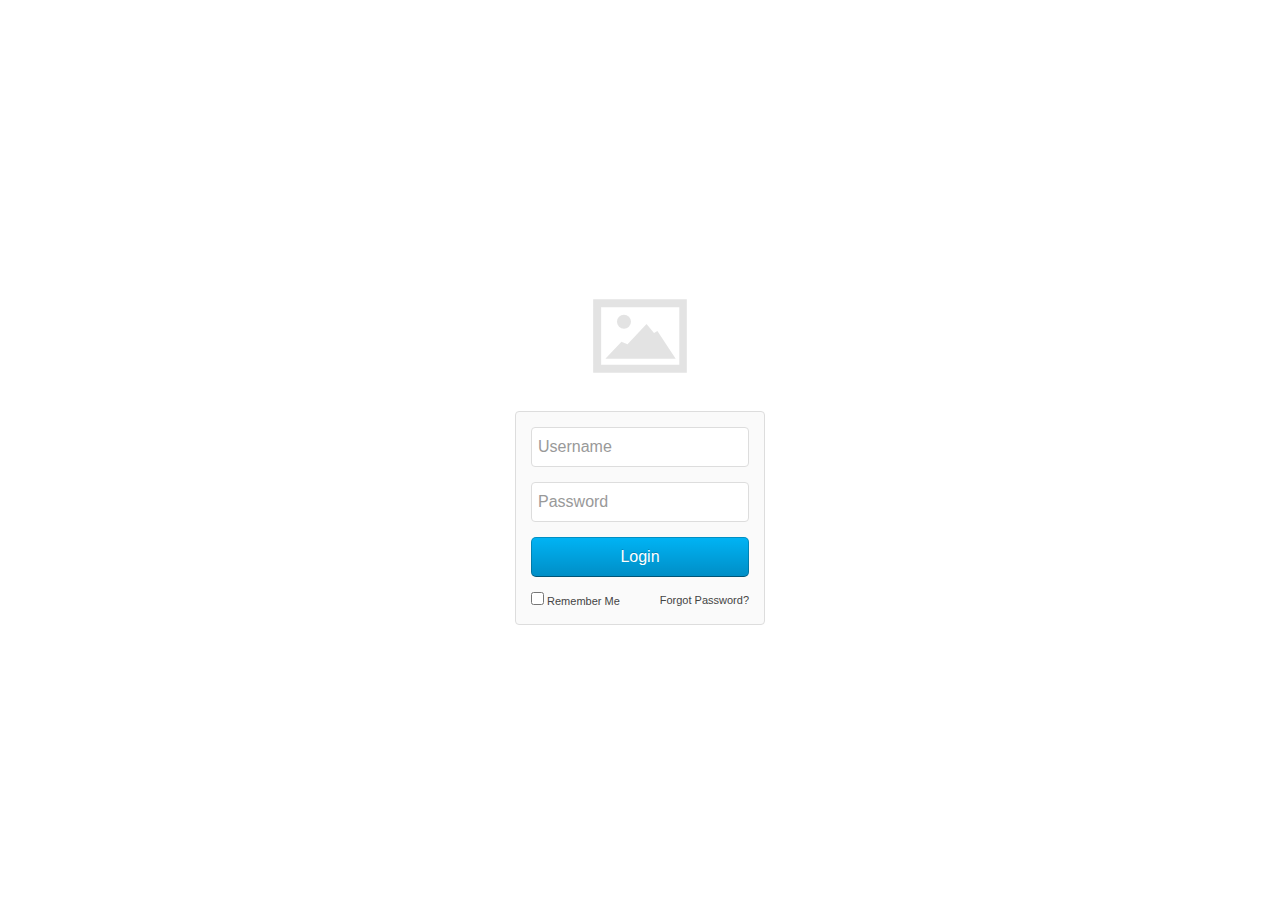
<file: index.html>
<!DOCTYPE html>
<html lang="en-gb" dir="ltr" class="uk-height-1-1">
    <head>
        <meta charset="utf-8">
        <meta name="viewport" content="width=device-width, initial-scale=1">
        <title>嘉中簡化版成績查詢系統</title>
        <link rel="stylesheet" href="css/uikit.gradient.min.css">
        <script src="https://ajax.googleapis.com/ajax/libs/jquery/2.1.4/jquery.min.js"></script>
        <script src="js/uikit.min.js"></script>
        <script src="Chart.min.js"></script>
    </head>

    <body class="uk-height-1-1">

        <div class="uk-vertical-align uk-text-center uk-height-1-1">
            <div class="uk-vertical-align-middle" style="width: 250px;">

                <img class="uk-margin-bottom" width="140" height="120" src="[data-uri]" alt="">

                <form class="uk-panel uk-panel-box uk-form" action="score.php" method="post">
                    <div class="uk-form-row">
                        <input class="uk-width-1-1 uk-form-large" type="text" placeholder="Username" name="id">
                    </div>
                    <div class="uk-form-row">
                        <input class="uk-width-1-1 uk-form-large" type="password" placeholder="Password" name="pwd">
                    </div>
                    <div class="uk-form-row">
                        <button class="uk-width-1-1 uk-button uk-button-primary uk-button-large" type="submit" href="#">Login</button>
                    </div>
                    <div class="uk-form-row uk-text-small">
                        <label class="uk-float-left"><input type="checkbox"> Remember Me</label>
                        <a class="uk-float-right uk-link uk-link-muted" href="#">Forgot Password?</a>
                    </div>
                </form>

            </div>
        </div>

    </body>

</html>
</file>
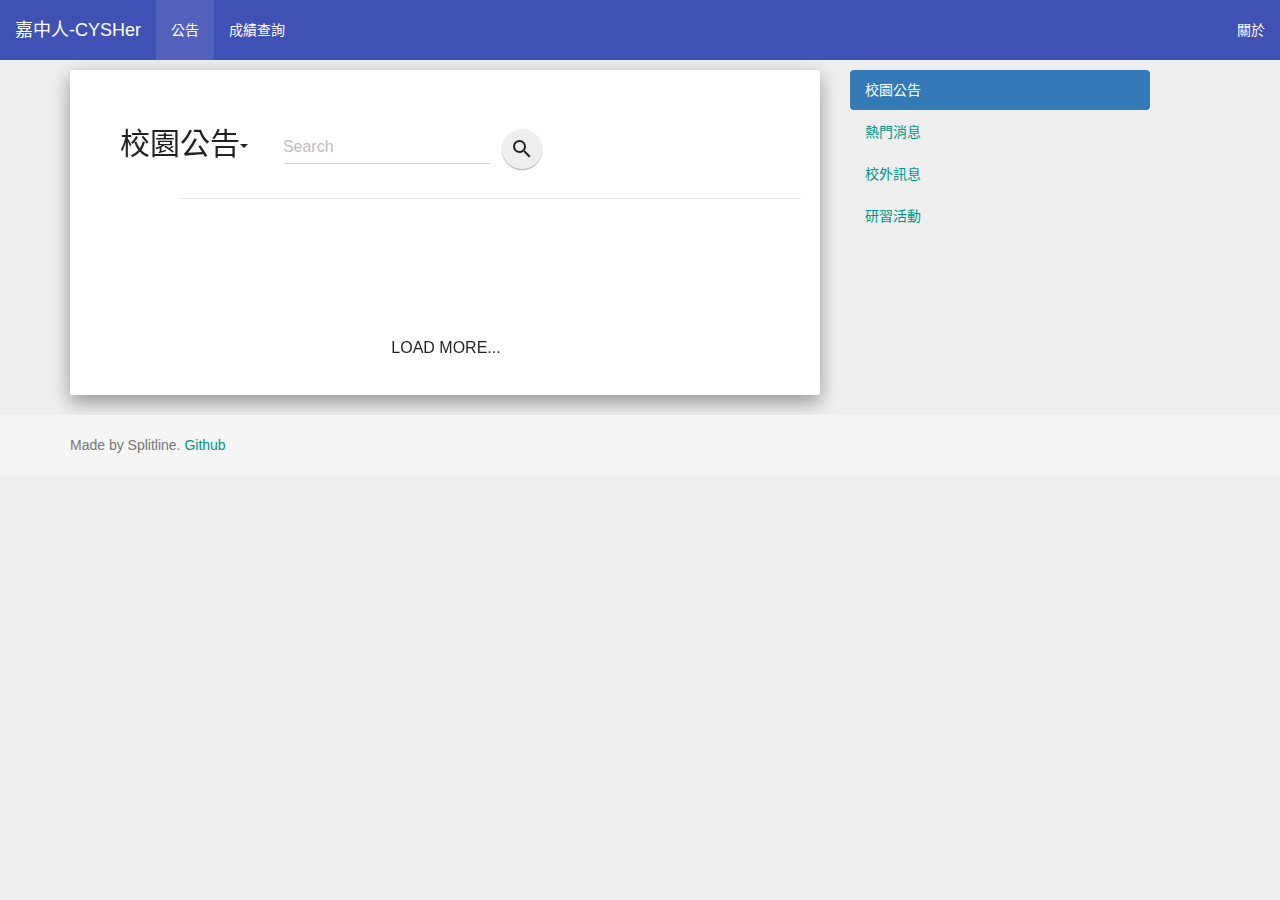
<file: bulletin/index.html>
<!DOCTYPE html>
<html lang="zh-tw">
  <head>
    <meta charset="utf-8">
    <meta http-equiv="X-UA-Compatible" content="IE=edge">
    <meta name="viewport" content="width=device-width, initial-scale=1">
    <meta name="description" content="">
    <meta name="author" content="">
    <meta property="og:image" content="http://cysh.qov.tw/banner.jpg"></meta>
    <title>嘉中人-CYSHer</title>
    <link href="https://fonts.googleapis.com/icon?family=Material+Icons" rel="stylesheet">
    <!-- Bootstrap core CSS -->
    <link href="css/bootstrap.min.css" rel="stylesheet">
    <link href="css/bootstrap-material-design.css" rel="stylesheet">
    <link href="css/ripples.min.css" rel="stylesheet">
    <link href="css/style.css" rel="stylesheet">
  </head>
  <body style="padding-top:70px">
    <div class="navbar navbar-inverse navbar-fixed-top">
      <div class="container-fluid">
        <div class="navbar-header">
          <button type="button" class="navbar-toggle" data-toggle="collapse" data-target=".navbar-inverse-collapse">
          <span class="icon-bar"></span>
          <span class="icon-bar"></span>
          <span class="icon-bar"></span>
          </button>
          <a class="navbar-brand" href="javascript:void(0)">嘉中人-CYSHer</a>
        </div>
        <div class="navbar-collapse collapse navbar-inverse-collapse">
          <ul class="nav navbar-nav">
            <li class="active"><a href="javascript:void(0)">公告</a></li>
            <li><a href="../score">成績查詢</a></li>
          </ul>
          <!-- <form class="navbar-form navbar-left">
            <div class="form-group">
              <input type="text" class="form-control col-md-8" placeholder="Search">
            </div>
            </form> -->
          <ul class="nav navbar-nav navbar-right">
            <li><a href="javascript:void(0)">關於</a></li>
            <!-- <li class="dropdown">
              <a href="bootstrap-elements.html" data-target="#" class="dropdown-toggle" data-toggle="dropdown">未登入
              <b class="caret"></b></a>
              <ul class="dropdown-menu">
                <li><a href="javascript:void(0)"></a></li>
                <li><a href="javascript:void(0)">Another action</a></li>
                <li><a href="javascript:void(0)">Something else here</a></li>
                <li class="divider"></li>
                <li><a href="javascript:void(0)">Separated link</a></li>
              </ul>
            </li> -->
          </ul>
        </div>
      </div>
    </div>
    <div class="container">
        <div class="row">
          <div class="col-md-8">
            <div class="well">
              <form class="form-inline">
                <div class="btn-group">
                  <a href="bootstrap-elements.html" data-target="#" class="btn dropdown-toggle btn-link" data-toggle="dropdown">
                    <h2><span id="type-title"></span><span class="caret"></span></h2>
                  </a>
                  <ul class="dropdown-menu">
                    <li><a href="./?type=campus">校園公告</a></li>
                    <li><a href="./?type=hot">熱門消息</a></li>
                    <li><a href="./?type=activity">校外訊息</a></li>
                    <li><a href="./?type=studying">研習活動</a></li>
                  </ul>
                </div>
                <div class="form-group label-floating">
                  <label class="control-label" for="addon2">Search</label>
                  <div class="input-group">
                    <input type="text" id="addon2" class="form-control">
                    <span class="input-group-btn">
                    <button type="button" class="btn btn-fab btn-fab-mini" id="goSearch">
                    <i class="material-icons">search</i>
                    </button>
                    </span>
                  </div>
                </div>
              </form>
              <div class="list-group" id="board">
                <!-- <a href="#">
                  <div class="list-group-item">
                    <div class="row-action-primary" >
                      <i class="material-icons">description</i>
                    </div>
                    <div class="row-content">
                      <div class="action-secondary"><i class="material-icons">info</i></div>
                      <h4 class="list-group-item-heading">標題在此標題在此標題在此</h4>
                      <p class="list-group-item-text">2016/07/01</p>
                    </div>
                  </div>
                  </a> -->
                <div class="list-group-separator"></div>
              </div>
              <!-- SPINNER -->
              <center>
                <div class="spinner">
                  <svg viewBox="0 0 100 100">
                    <circle cx="50" cy="50" r="20" />
                  </svg>
                </div>
              </center>
              <!-- SPINNER -->
              <a class="btn btn-default btn-lg btn-block load-button">Load more...</a>
            </div>
          </div>
          <div class="col-md-4">
            <ul class="nav nav-pills nav-stacked" style="max-width: 300px;">
              <li class="campus active"><a href="./?type=campus">校園公告</a></li>
              <li class="hot"><a href="./?type=hot">熱門消息</a></li>
              <li class="activity"><a href="./?type=activity">校外訊息</a></li>
              <li class="studying"><a href="./?type=studying">研習活動</a></li>
            </ul>
          </div>
        </div>
        
    </div>
    <!-- /.container -->
    <div class="footer">
      <div class="container">
        <p class="text-muted">Made by Splitline. <a href="https://github.com/splitline/CYSH-Web">Github</a></p>

      </div>
    </div>
    <!-- Bootstrap core JavaScript
      ================================================== -->
    <!-- Placed at the end of the document so the pages load faster -->
    <script src="https://ajax.googleapis.com/ajax/libs/jquery/1.12.4/jquery.min.js"></script>
    <script src="./js/bootstrap.min.js"></script>
    <script src="./js/ripples.min.js"></script>
    <script src="./js/material.min.js"></script>
    <script src="./js/json2.js"></script>
    <script>
      $(function () {
        $.material.init();
      });
    </script>
    <script src="./js/load.js"></script>
  </body>
</html>
</file>
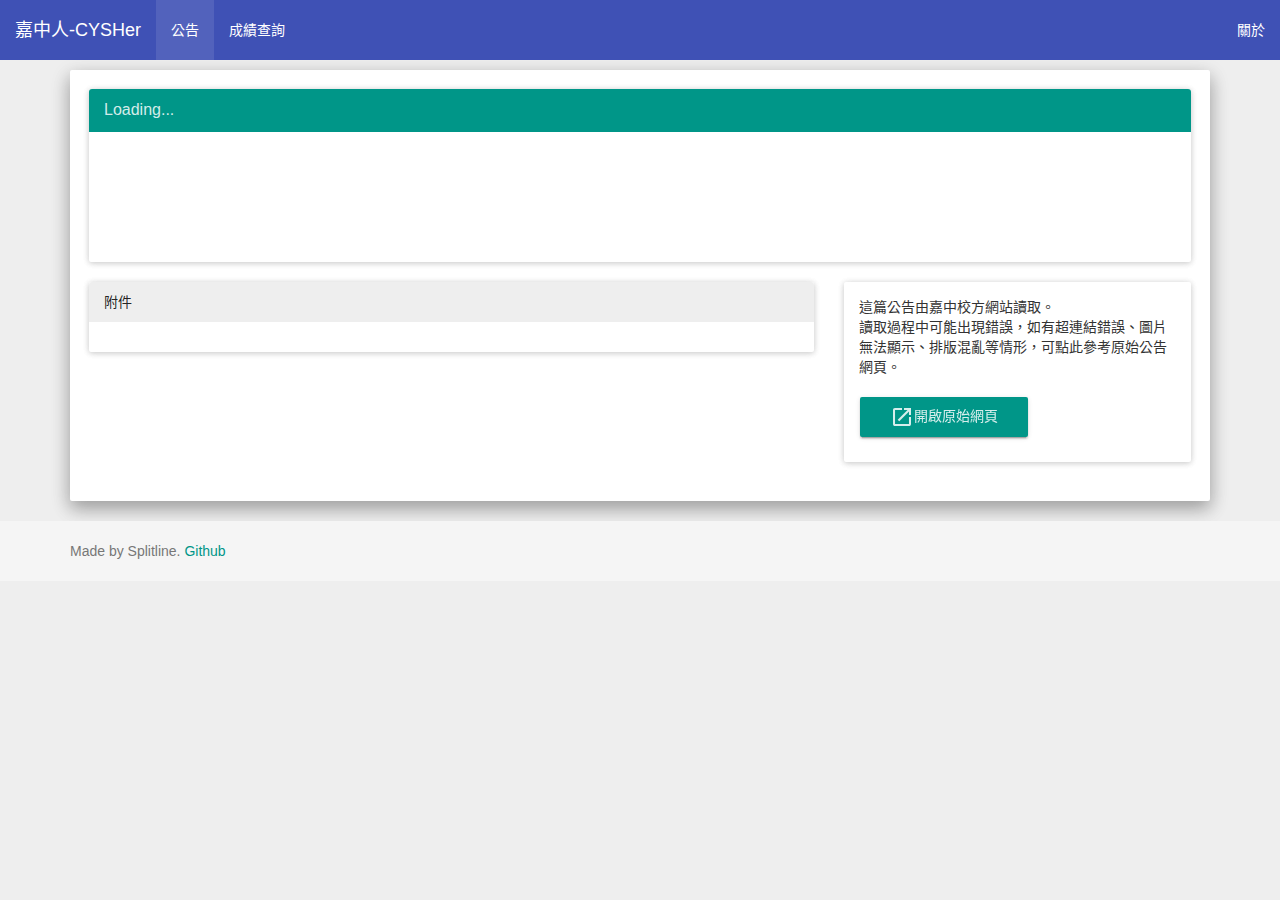
<file: bulletin/view.html>
<!-- view.html -->
<!DOCTYPE html>
<html lang="zh-tw">
	<head>
		<meta charset="utf-8">
		<meta http-equiv="X-UA-Compatible" content="IE=edge">
		<meta name="viewport" content="width=device-width, initial-scale=1">
		<meta name="description" content="">
		<meta name="author" content="">
		<meta property="og:image" content="http://cysh.qov.tw/banner.jpg"></meta>
		<title>嘉中人-CYSHer</title>
		<link href="https://fonts.googleapis.com/icon?family=Material+Icons" rel="stylesheet">
		<!-- Bootstrap core CSS -->
		<link href="css/bootstrap.min.css" rel="stylesheet">
		<link href="css/bootstrap-material-design.css" rel="stylesheet">
		<link href="css/ripples.min.css" rel="stylesheet">
		<link href="css/style.css" rel="stylesheet">
	</head>
	<body style="padding-top:70px">
		<div id="fb-root"></div>
		<script>(function(d, s, id) {
		  var js, fjs = d.getElementsByTagName(s)[0];
		  if (d.getElementById(id)) return;
		  js = d.createElement(s); js.id = id;
		  js.src = "//connect.facebook.net/zh_TW/sdk.js#xfbml=1&version=v2.7";
		  fjs.parentNode.insertBefore(js, fjs);
		}(document, 'script', 'facebook-jssdk'));</script>
		<!-- <a href="#" class="btn btn-danger btn-fab go-to-top"><i class="material-icons">arrow_drop_up</i></a> -->
		<div class="navbar navbar-inverse navbar-fixed-top">
			<div class="container-fluid">
				<div class="navbar-header">
					<button type="button" class="navbar-toggle" data-toggle="collapse" data-target=".navbar-inverse-collapse">
					<span class="icon-bar"></span>
					<span class="icon-bar"></span>
					<span class="icon-bar"></span>
					</button>
					<a class="navbar-brand" href="javascript:void(0)">嘉中人-CYSHer</a>
				</div>
				<div class="navbar-collapse collapse navbar-inverse-collapse">
					<ul class="nav navbar-nav">
						<li class="active"><a href="./">公告</a></li>
						<li><a href="../score">成績查詢</a></li>
					</ul>
					<ul class="nav navbar-nav navbar-right">
						<li><a href="javascript:void(0)">關於</a></li>
						<!-- <li class="dropdown">
							<a href="bootstrap-elements.html" data-target="#" class="dropdown-toggle" data-toggle="dropdown">未登入
							<b class="caret"></b></a>
							<ul class="dropdown-menu">
								<li><a href="javascript:void(0)"></a></li>
								<li><a href="javascript:void(0)">Another action</a></li>
								<li><a href="javascript:void(0)">Something else here</a></li>
								<li class="divider"></li>
								<li><a href="javascript:void(0)">Separated link</a></li>
							</ul>
						</li> -->
					</ul>
				</div>
			</div>
		</div>
		<div class="container">
			<div class="starter-template">
				<div class="well">

					<div class="panel panel-primary">
						<div class="panel-heading">
							<span class="panel-title article-title">Loading...</span>
							<div class="fb-like"  data-layout="button_count" data-action="like" data-size="small" data-show-faces="true" data-share="true"></div>
							
							
						</div>
						<div class="panel-body article-content" style="overflow: auto;">
							<!-- SPINNER -->
							<center>
								<div class="spinner">
									<svg viewBox="0 0 100 100">
										<circle cx="50" cy="50" r="20" />
									</svg>
								</div>
							</center>
							<!-- SPINNER -->
						</div>
					</div>
					<div class="row">
						<div class="col-md-8">
							<div class="panel panel-default">
								<div class="panel-heading">附件</div>
								<div class="panel-body download-list"></div>
							</div>
						</div>
						<div class="col-md-4">
							<div class="panel panel-default">
								<div class="panel-body">
									<p>
										這篇公告由嘉中校方網站讀取。<br>
										讀取過程中可能出現錯誤，如有超連結錯誤、圖片無法顯示、排版混亂等情形，可點此參考原始公告網頁。
									</p>
									<a href="#" target="_blank" class="btn btn-default btn-raised btn-primary" id="open">
									<i class="material-icons">open_in_new</i>開啟原始網頁
									</a>
								</div>
							</div>
						</div>
					</div>
					<div class="fb-comments" data-numposts="5"></div>
				</div>
			</div>
		</div>
		<!-- /.container -->
		<div class="footer">
      <div class="container">
        <p class="text-muted">Made by Splitline. <a href="https://github.com/splitline/CYSH-Web">Github</a></p>

      </div>
    </div>
		<!-- Bootstrap core JavaScript
			================================================== -->
		<!-- Placed at the end of the document so the pages load faster -->
		<script src="https://ajax.googleapis.com/ajax/libs/jquery/1.12.4/jquery.min.js"></script>
		<script src="./js/bootstrap.min.js"></script>
		<script src="./js/ripples.min.js"></script>
		<script src="./js/material.min.js"></script>
		<script>
			$(function () {
				$.material.init();
			});
		</script>
		<script src="./js/view-load.js"></script>
	</body>
</html>
</file>
<file: bulletin/css/style.css>
/*style.css*/
/*.right-side-bar{
	position: fixed;
	
}*/
a.go-to-top{
	position: fixed;
	bottom: 50px;
  	left: 90%;
}

.spinner {
  width: 100px;
  height: 100px;
}

.spinner svg {
  animation: rotate 1.5s linear infinite;
  height: 100%;
  width: 100%;
}

.spinner circle {
  stroke-dasharray: 1,200;
  stroke-dashoffset: 0;
  animation: 
    dash 1.5s ease-in-out infinite 0s, 
    color 6s ease-in-out infinite -0.75s;
  stroke-linecap: round;
  fill: none;
  stroke-width:3;
}

@keyframes rotate {
  100% {
    -webkit-transform: rotate(360deg);
            transform: rotate(360deg);
  }
}
@keyframes dash {
  0% {
    stroke-dasharray: 1,200;
    stroke-dashoffset: 0;
  }
  50% {
    stroke-dasharray: 89,200;
    stroke-dashoffset: -35;
  }
  100% {
    stroke-dasharray: 89,200;
    stroke-dashoffset: -124;
  }
}
@keyframes color {
  100%, 0% {
    stroke: #4285F4;
  }
  25% {
    stroke: #DE3E35;
  }
  50% {
    stroke: #F7C223;
  }
  75% {
    stroke: #1DA760;
  }
}


.footer {
  position: relative;
  bottom: 0;
  width: 100%;
  /* Set the fixed height of the footer here */
  height: 60px;
  background-color: #f5f5f5;
}
.container .text-muted {
  margin: 20px 0;
}
</file>
<file: bulletin/css/ripples.min.css>
.withripple{position:relative}.ripple-container{position:absolute;top:0;left:0;z-index:1;width:100%;height:100%;overflow:hidden;border-radius:inherit;pointer-events:none}.ripple{position:absolute;width:20px;height:20px;margin-left:-10px;margin-top:-10px;border-radius:100%;background-color:#000;background-color:rgba(0,0,0,.05);-webkit-transform:scale(1);-ms-transform:scale(1);-o-transform:scale(1);transform:scale(1);-webkit-transform-origin:50%;-ms-transform-origin:50%;-o-transform-origin:50%;transform-origin:50%;opacity:0;pointer-events:none}.ripple.ripple-on{-webkit-transition:opacity .15s ease-in 0s,-webkit-transform .5s cubic-bezier(.4,0,.2,1) .1s;-o-transition:opacity .15s ease-in 0s,-o-transform .5s cubic-bezier(.4,0,.2,1) .1s;transition:opacity .15s ease-in 0s,transform .5s cubic-bezier(.4,0,.2,1) .1s;opacity:.1}.ripple.ripple-out{-webkit-transition:opacity .1s linear 0s!important;-o-transition:opacity .1s linear 0s!important;transition:opacity .1s linear 0s!important;opacity:0}
/*# sourceMappingURL=ripples.min.css.map */
</file>
